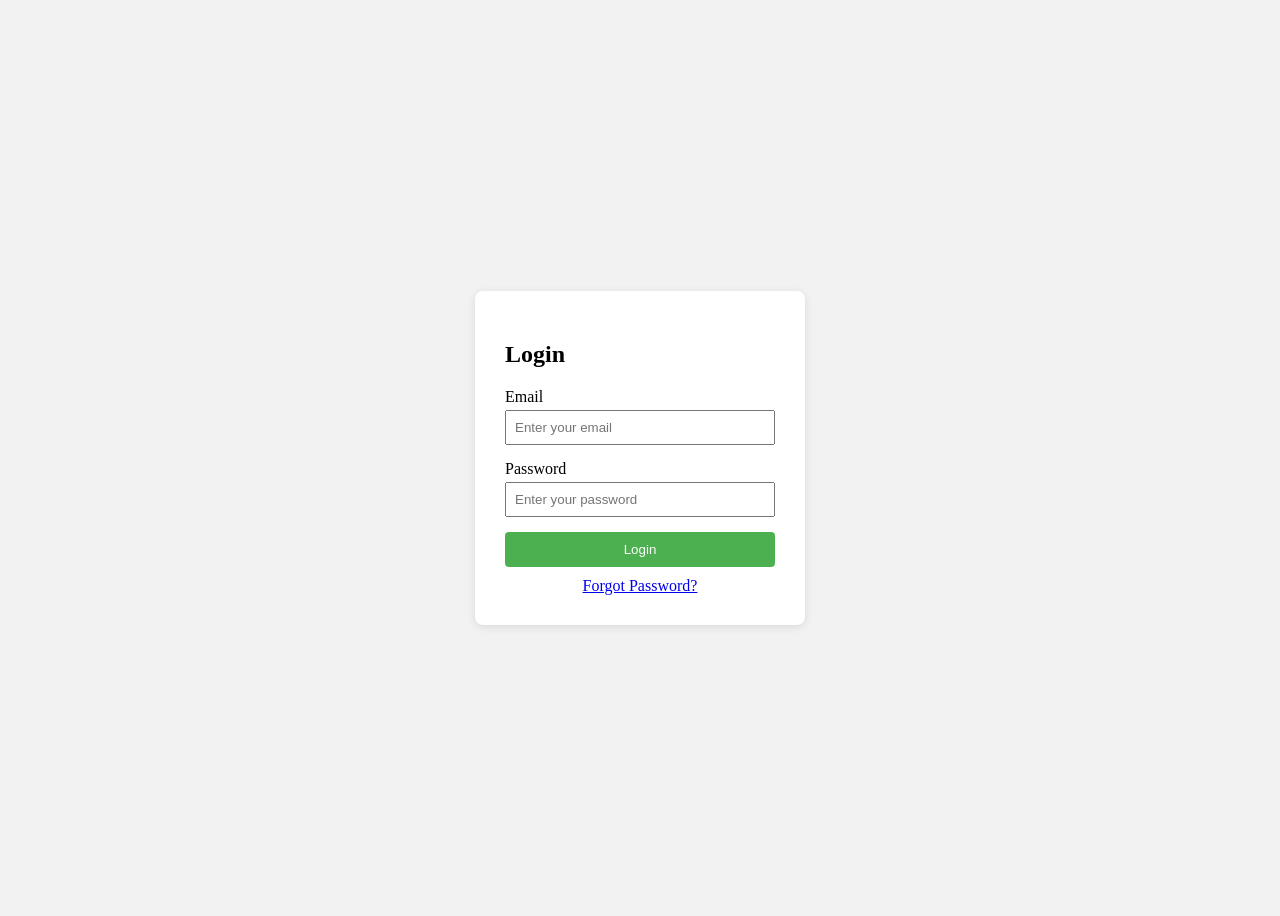
<file: Week1/index.html>
<!DOCTYPE html>
<html>
<head>
  <title>Login Page</title>
  <link rel="stylesheet" href="style.css">
</head>
<body>

  <div class="container">
    <h2>Login</h2>

    <label>Email</label>
    <input type="email" placeholder="Enter your email">

    <label>Password</label>
    <input type="password" placeholder="Enter your password">

    <button>Login</button>

    <a href="#">Forgot Password?</a>
  </div>

</body>
</html>
</file>
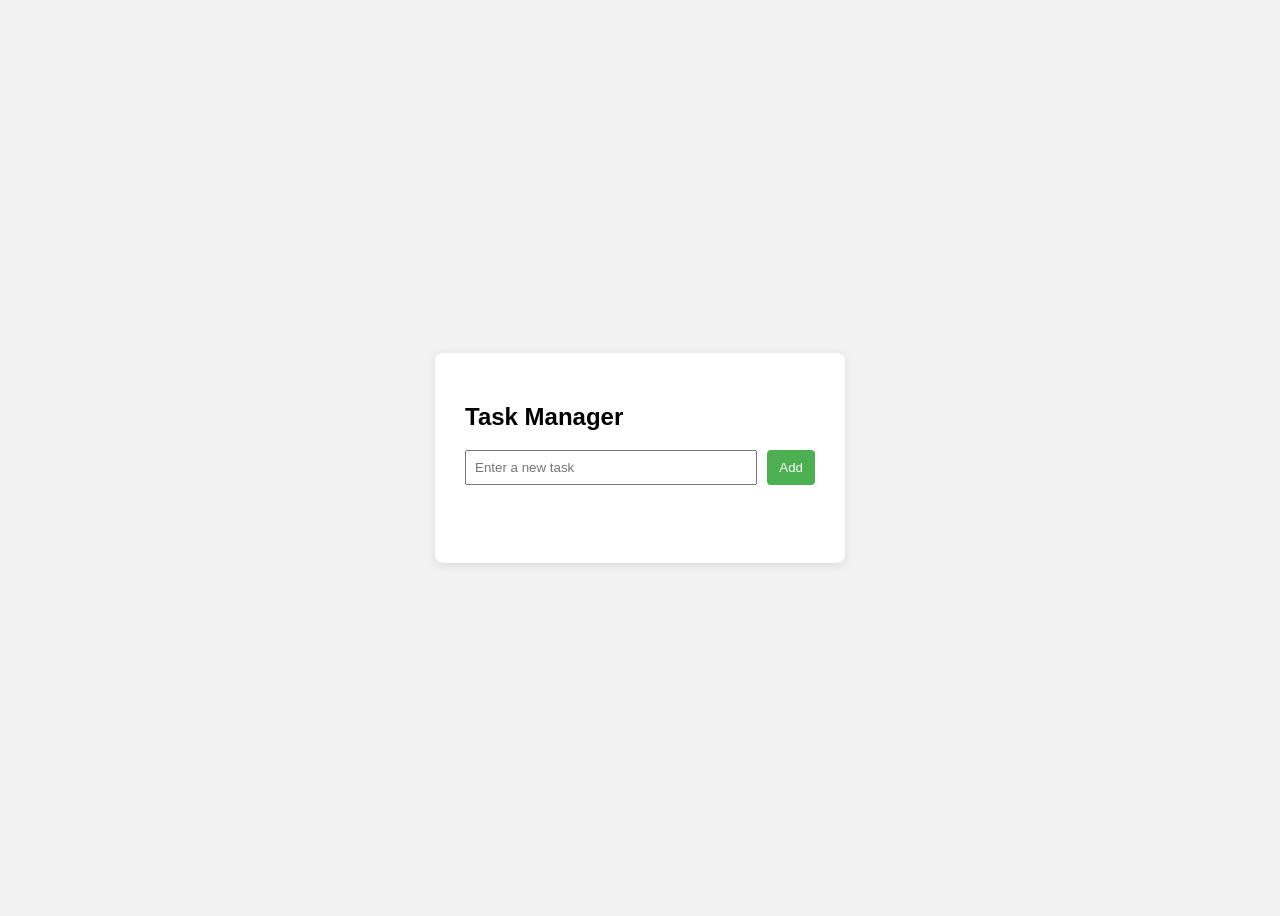
<file: Week2/index.html>
<!DOCTYPE html>
<html>
<head>
  <title>Task Manager</title>
  <link rel="stylesheet" href="style.css">
</head>
<body>

  <div class="container">
    <h2>Task Manager</h2>

    <div class="input-section">
      <input type="text" id="taskInput" placeholder="Enter a new task">
      <button onclick="addTask()">Add</button>
    </div>

    <p id="message"></p>

    <ul id="taskList"></ul>
  </div>

  <script src="script.js"></script>
</body>
</html>
</file>
<file: Week1/style.css>
body {
  display: flex;
  justify-content: center;
  align-items: center;
  height: 100vh;
  background-color: #f2f2f2;
}

.container {
  background-color: white;
  padding: 30px;
  border-radius: 8px;
  box-shadow: 0 2px 10px rgba(0,0,0,0.1);
}

label {
  display: block;
  margin-bottom: 4px;
}

input {
  display: block;
  width: 250px;
  padding: 8px;
  margin-bottom: 15px;
}

input:focus {
  outline: none;
  border: 1px solid #4CAF50;
}

button {
  width: 100%;
  padding: 10px;
  background-color: #4CAF50;
  color: white;
  border: none;
  border-radius: 4px;
}

button:hover {
  background-color: #45a049;
  cursor: pointer;
}

a {
  display: block;
  margin-top: 10px;
  text-align: center;
}
</file>
<file: Week2/style.css>
body {
  display: flex;
  justify-content: center;
  align-items: center;
  height: 100vh;
  background-color: #f2f2f2;
  font-family: Arial, sans-serif;
}

.container {
  background-color: white;
  padding: 30px;
  border-radius: 8px;
  box-shadow: 0 2px 10px rgba(0,0,0,0.1);
  width: 350px;
}

.input-section {
  display: flex;
  gap: 10px;
  margin-bottom: 10px;
}

input {
  flex: 1;
  padding: 8px;
}

button {
  padding: 8px 12px;
  background-color: #4CAF50;
  color: white;
  border: none;
  border-radius: 4px;
  cursor: pointer;
}

button:hover {
  background-color: #45a049;
}

#message {
  font-size: 14px;
  min-height: 18px;
}

.success {
  color: green;
}

.error {
  color: red;
}

ul {
  list-style: none;
  padding: 0;
}

li {
  display: flex;
  justify-content: space-between;
  align-items: center;
  background-color: #f9f9f9;
  padding: 8px;
  margin-bottom: 6px;
  border-radius: 4px;
}

li.completed span {
  text-decoration: line-through;
  color: gray;
}

.task-buttons button {
  margin-left: 5px;
  padding: 4px 8px;
  font-size: 12px;
}

.delete-btn {
  background-color: #e53935;
}

.delete-btn:hover {
  background-color: #c62828;
}
</file>
